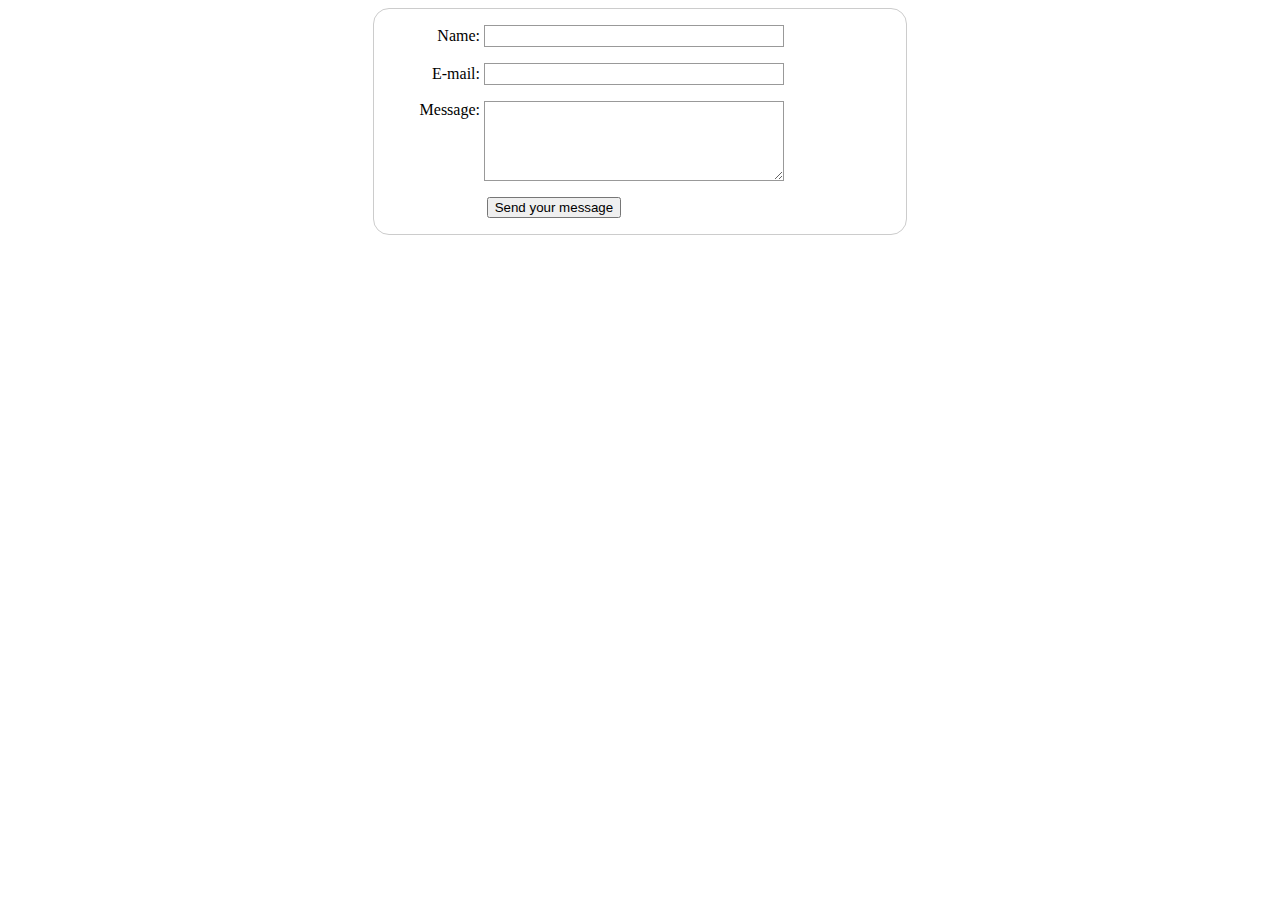
<file: forms.html>
<!DOCTYPE html>
<html lang="en-us">
<head>
   <title>Forms Tutorial Activity</title>
   <meta charset="utf-8">
   <meta name="viewport" content="width=device-width, initial-scale=1">
   <style>
      form {
      /* Center the form on the page */
      margin: 0 auto;
      width: 500px;
      /* Form outline */
      padding: 1em;
      border: 1px solid #CCC;
      border-radius: 1em;
      }

      ul {
      list-style: none;
      padding: 0;
      margin: 0;
      }

      form li + li {
      margin-top: 1em;
      }

      label {
      /* Uniform size & alignment */
      display: inline-block;
      width: 90px;
      text-align: right;
      }

      input,
      textarea {
      /* To make sure that all text fields have the same font settings
         By default, textareas have a monospace font */
      font: 1em sans-serif;

      /* Uniform text field size */
      width: 300px;
      box-sizing: border-box;

      /* Match form field borders */
      border: 1px solid #999;
      }

      input:focus,
      textarea:focus {
      /* Additional highlight for focused elements */
      border-color: #000;
      }

      textarea {
      /* Align multiline text fields with their labels */
      vertical-align: top;

      /* Provide space to type some text */
      height: 5em;
      }

      .button {
      /* Align buttons with the text fields */
      padding-left: 90px; /* same size as the label elements */
      }

      button {
      /* This extra margin represent roughly the same space as the space
         between the labels and their text fields */
      margin-left: .5em;
      }

      #feedback {
         background-color: antiquewhite;
         position: absolute;
         top: 0;
         left: 0;
         right: 0;
         padding: .5em;
         /* make this element invisible until we are ready for it */
         display: none;
            
      }
      .moveDown {
         margin-top: 3em;
      }
   </style>
</head>
<body>
   <div id="feedback"></div>
   <form action="/my-handling-form-page" method="post">
      <ul>
         <li>
            <label for="name">Name:</label>
            <input type="text" id="name" name="user_name">
         </li>
            <li>
            <label for="mail">E-mail:</label>
            <input type="email" id="mail" name="user_email">
         </li>
         <li>
            <label for="msg">Message:</label>
            <textarea id="msg" name="user_message"></textarea>
         </li>
         <li class="button">
            <button type="submit">Send your message</button>
          </li>
      </ul>
   </form>

   <script>
      // get the feedback div element so we can do something with it.
      const feedbackElement = document.getElementById('feedback');
      // get the form so we can read what was entered in it.
      const formElement = document.forms[0];
      // add a 'listener' to wait for a submission of our form. When that happens run the code below.
      formElement.addEventListener('submit', function(e) {
         // stop the form from doing the default action
         e.preventDefault();
         // set the contents of our feedback element to a message letting the user know the form was submitted successfully. Notice that we pull the name that was entered in the form to personalize the message!
         feedbackElement.innerHTML = 'Hello '+ formElement.user_name.value +'! Thank you for your message. We will get back with you as soon as possible!';
         // make the feedback element visible.
         feedbackElement.style.display = "block";
         // add a class to move everything down so our message doesn't cover it.
         document.body.classList.toggle('moveDown');
      });
   </script>
</body>
</html>
</file>
